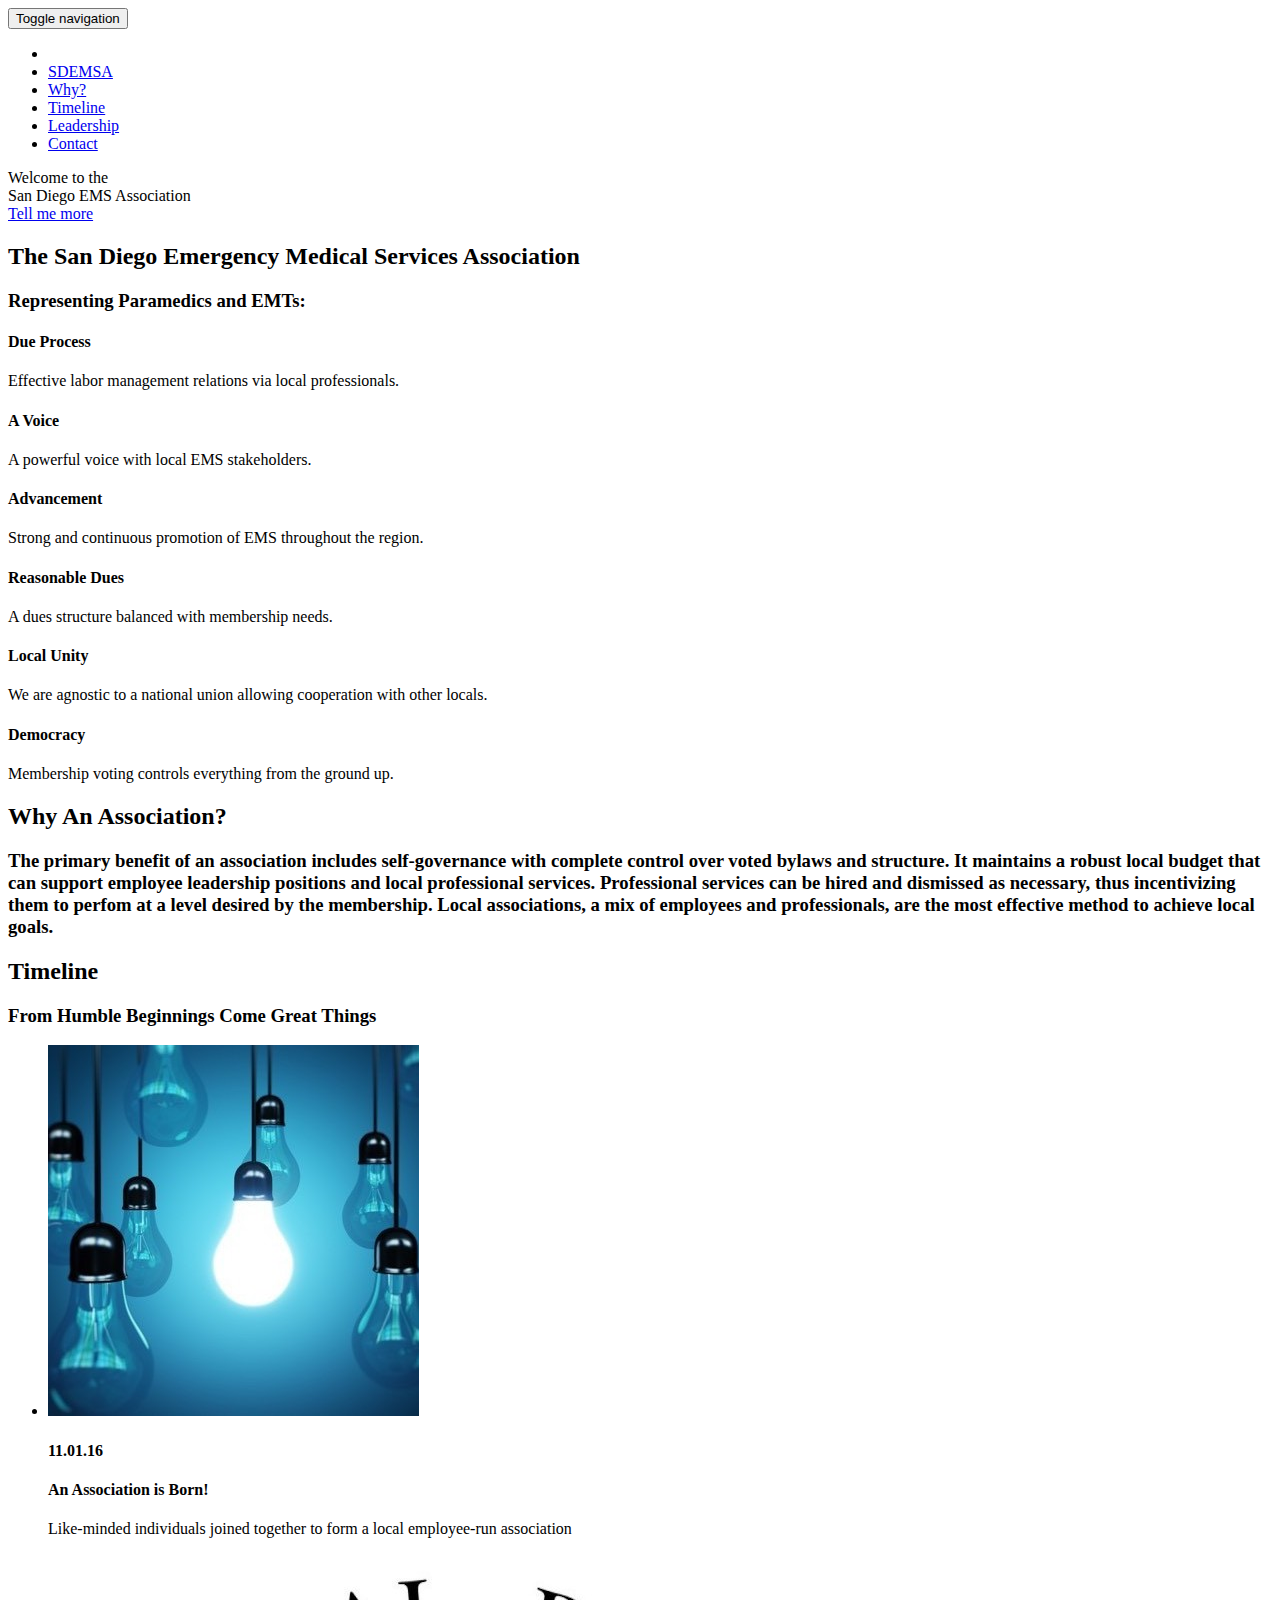
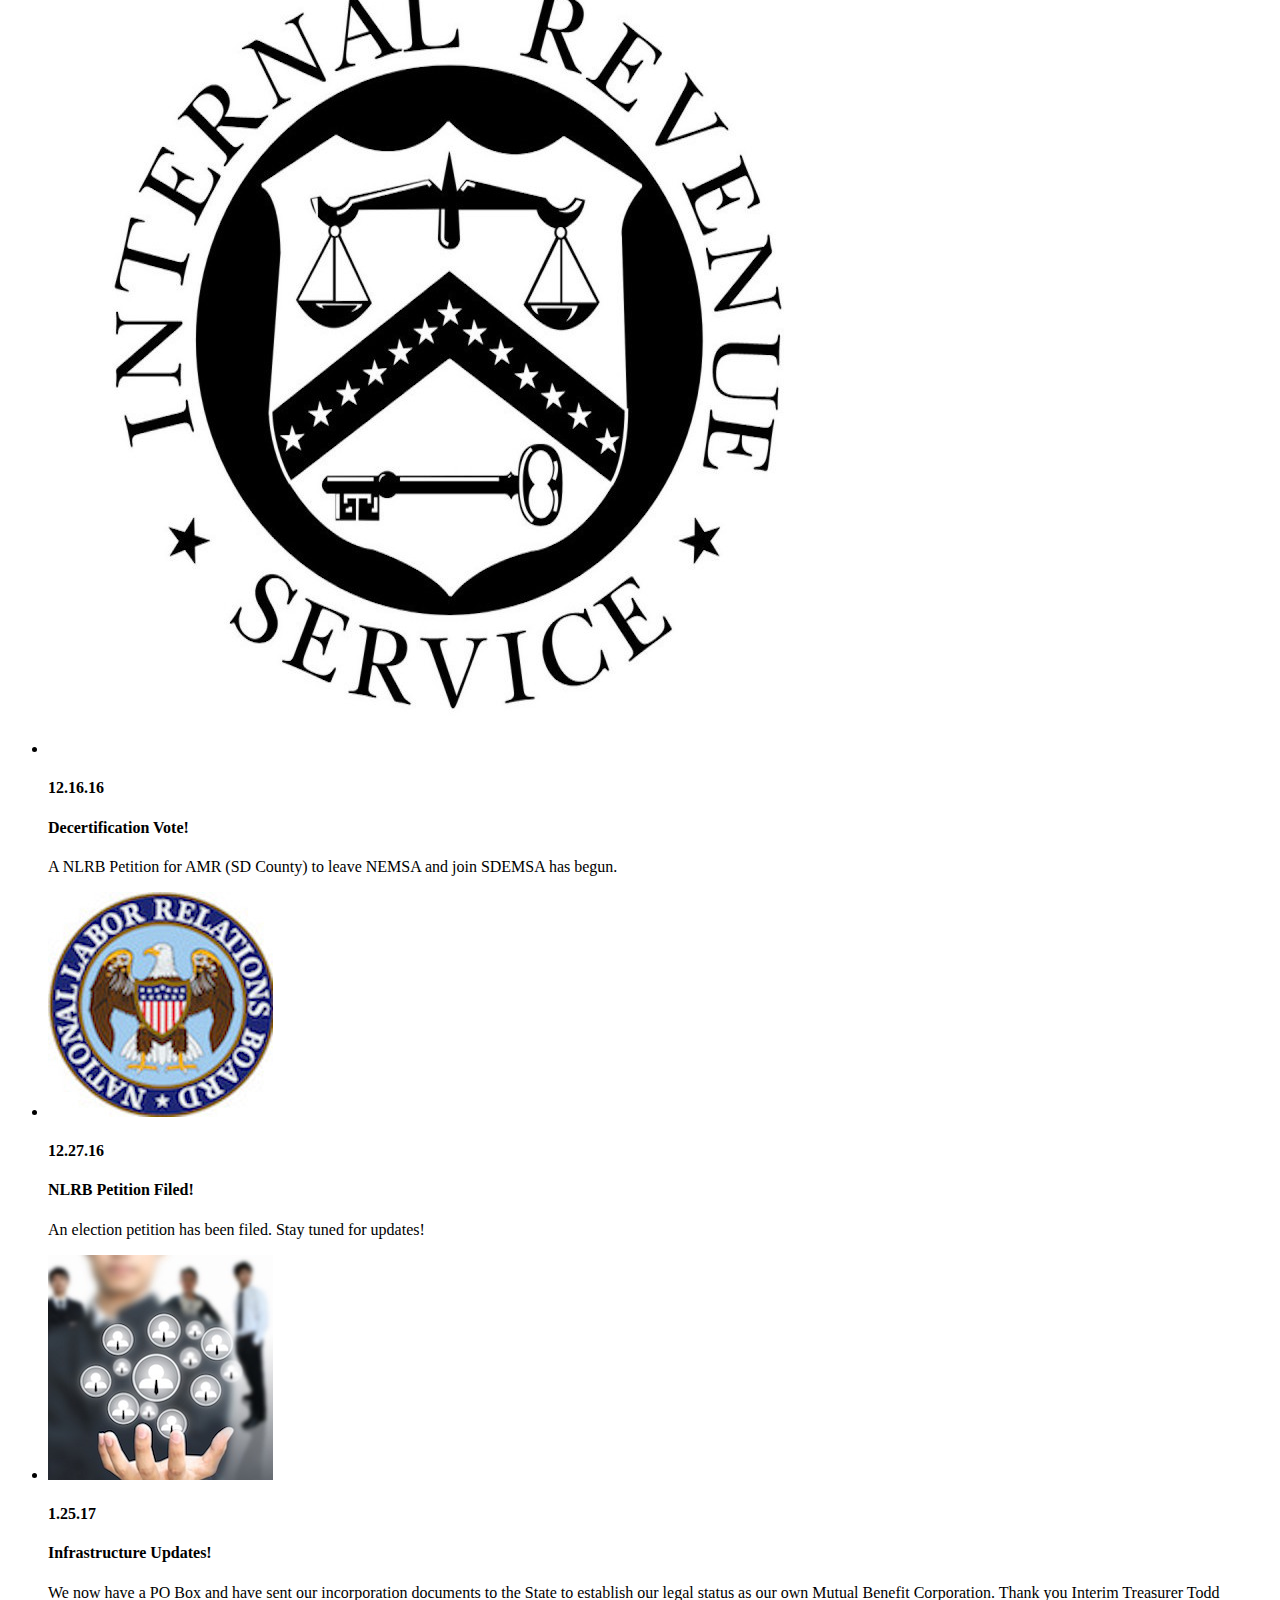
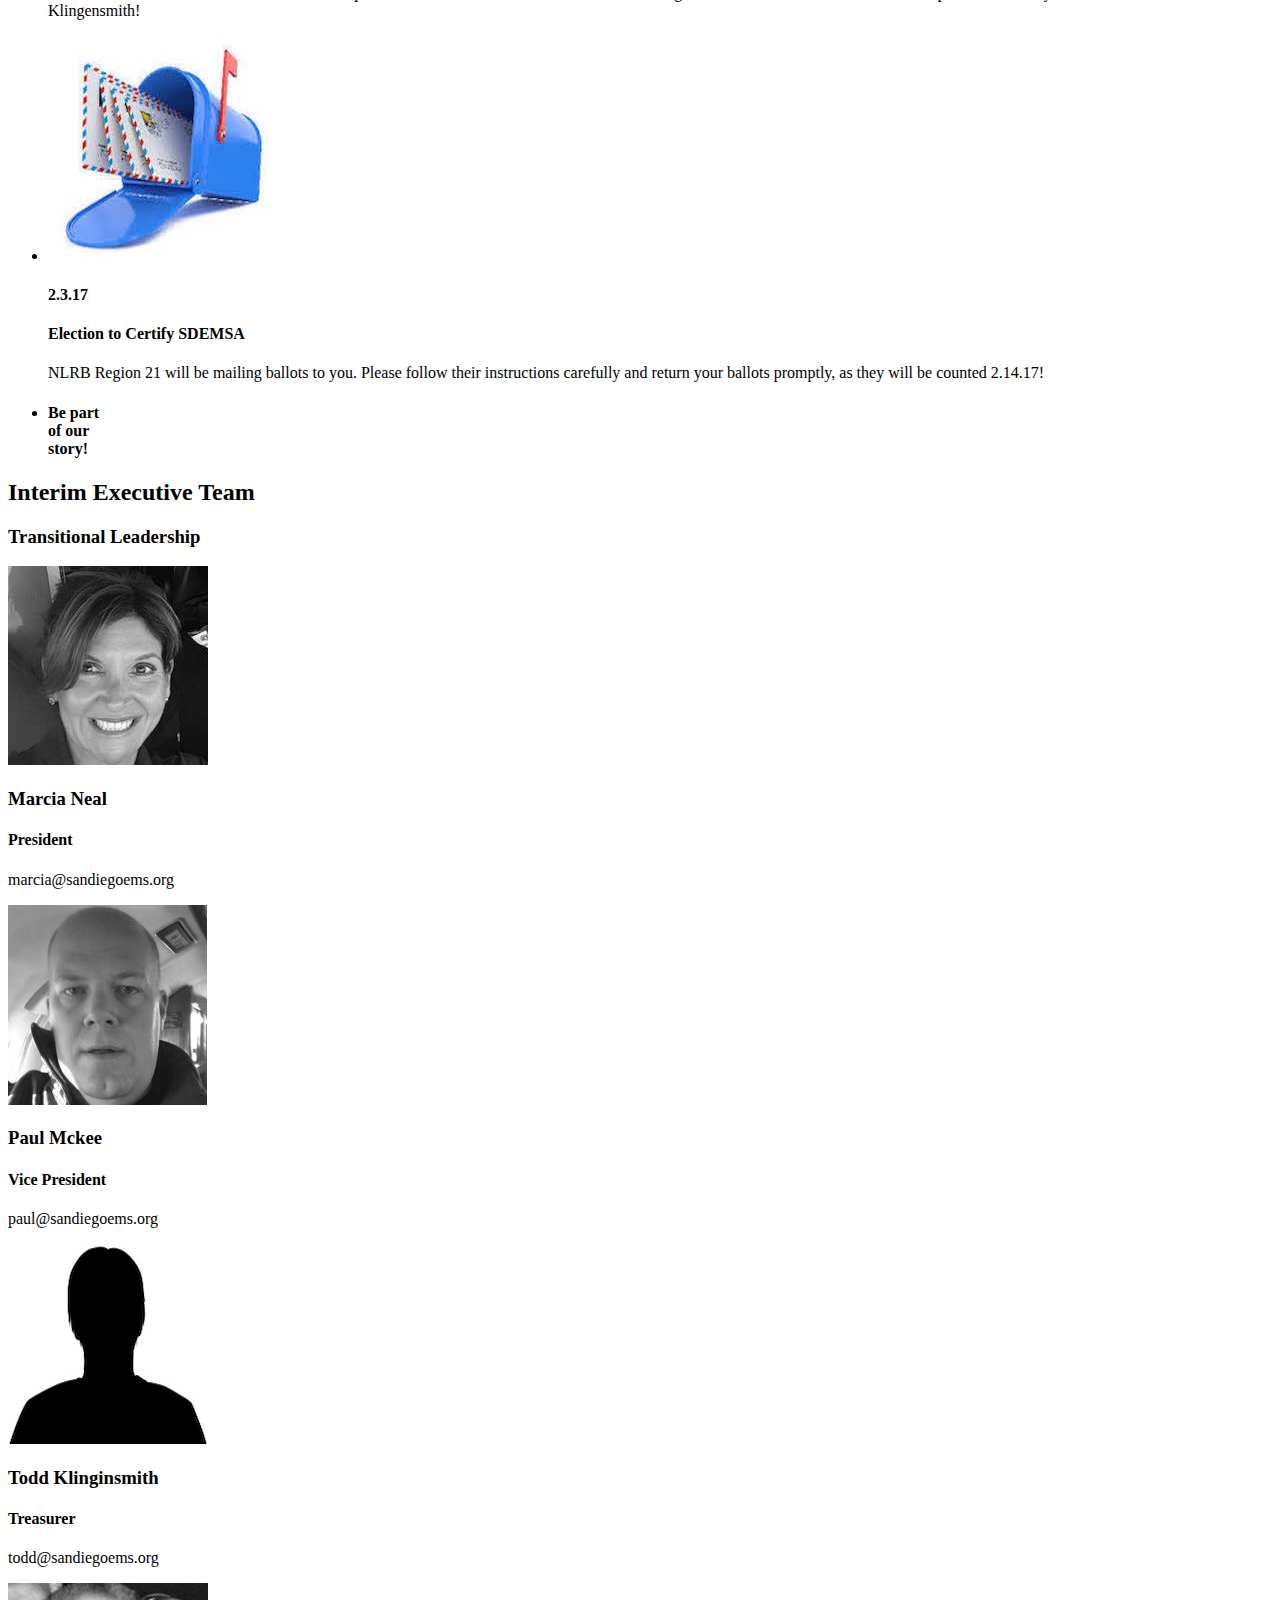
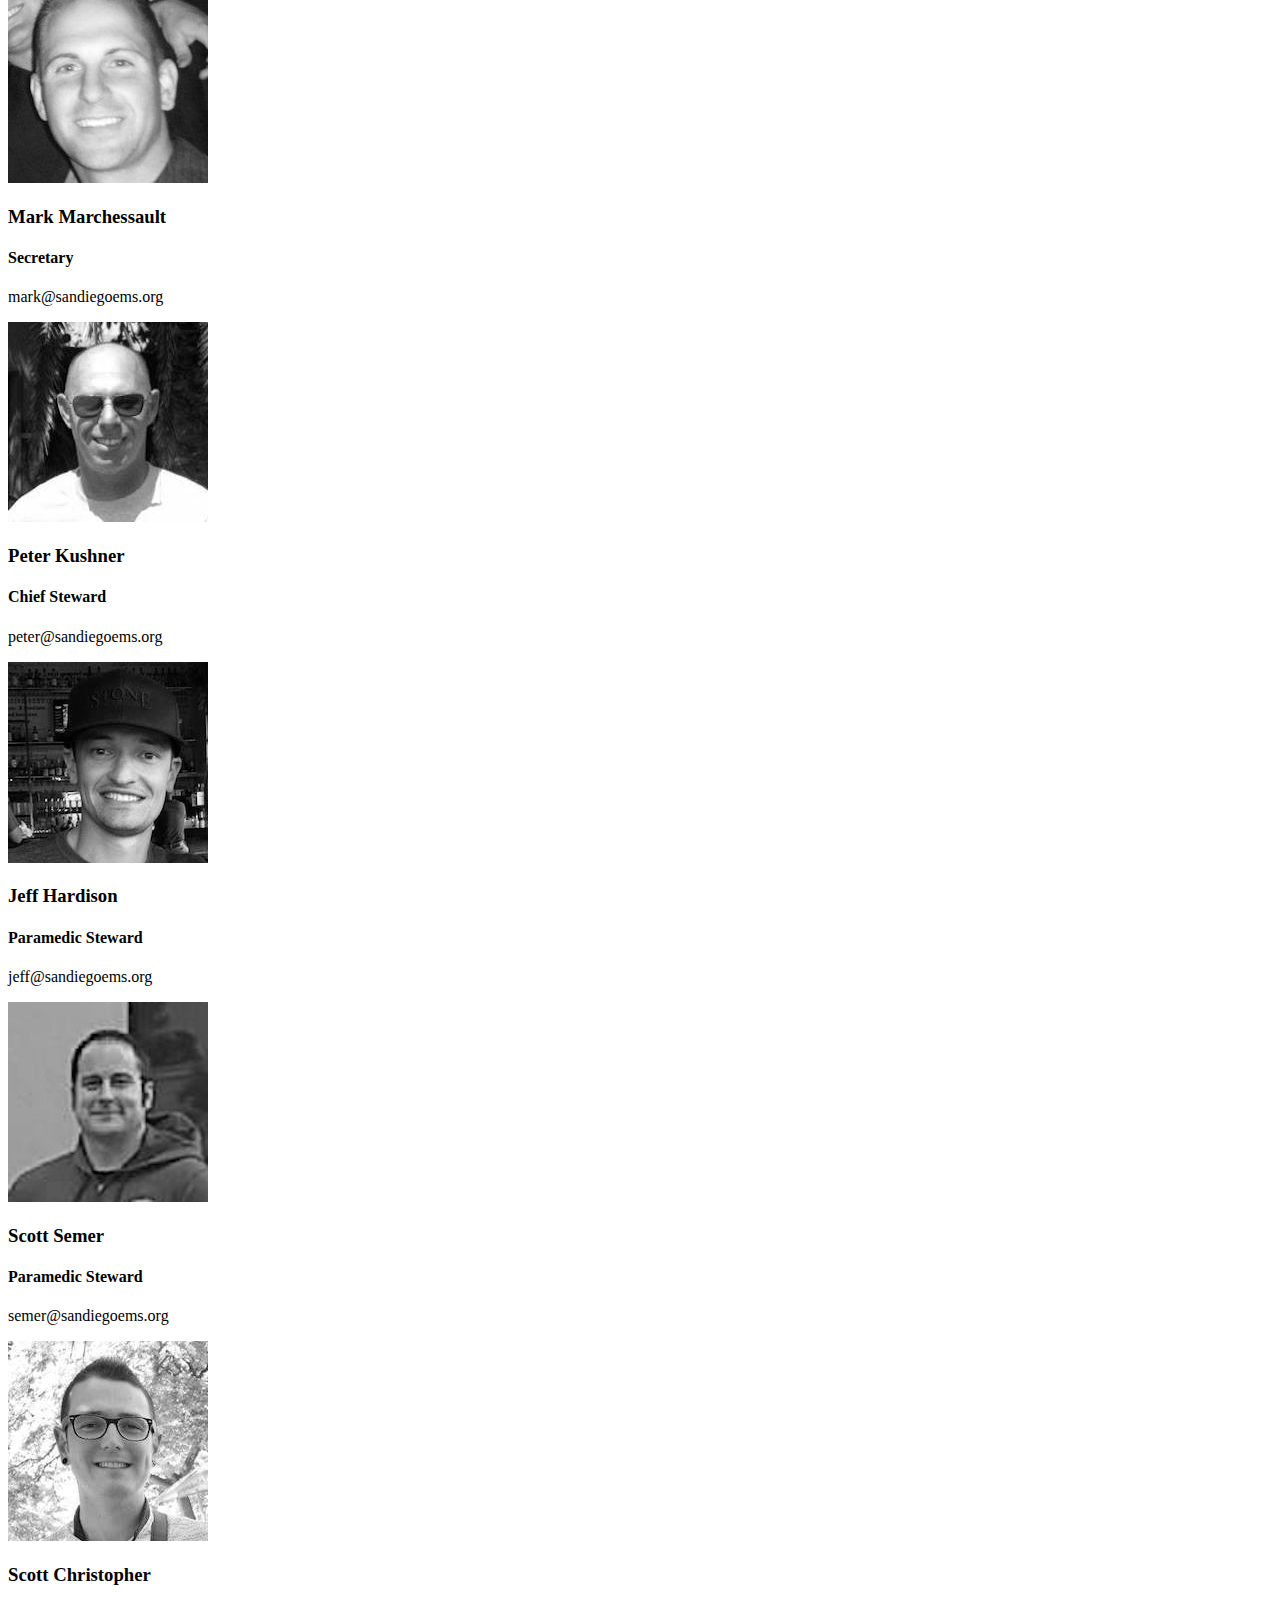
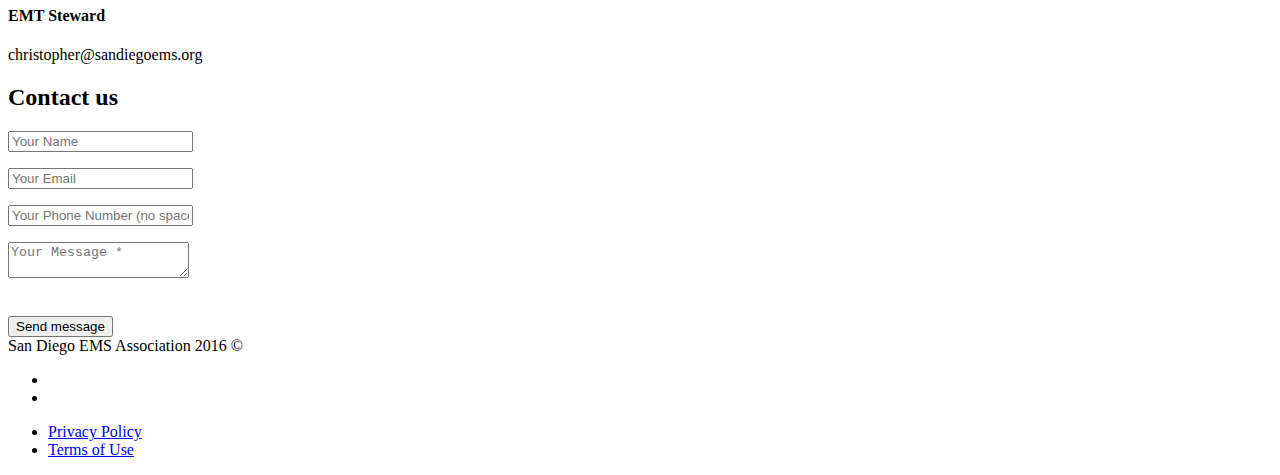
<file: public/index.html>
<!DOCTYPE html>
<html lang="en-us">

  <head>
  <meta charset="utf-8">
  <meta http-equiv="X-UA-Compatible" content="IE=edge">
  <meta name="viewport" content="width=device-width, initial-scale=1">
  <meta name="description" content="Non-profit association representing the working paramedics, EMTs, and health professionals of San Diego City and County">
  <meta name="author" content="San Diego EMS Association">
  <meta name="generator" content="Hugo 0.17" />
  <title>SD EMS Association</title>
  <!-- Stylesheets -->
  <link href="https://sdems.herokuapp.com/css/bootstrap-v3.3.7/bootstrap.min.css" rel="stylesheet">
  <link href="https://sdems.herokuapp.com/css/agency.css" rel="stylesheet">

  

  <!-- Custom Fonts -->
  <link href="https://sdems.herokuapp.com/font-awesome-v4.7.0/css/font-awesome.min.css" rel="stylesheet" type="text/css">

  
    <link href="https://fonts.googleapis.com/css?family=Montserrat:400,700" rel="stylesheet" type="text/css">
    <link href="https://fonts.googleapis.com/css?family=Kaushan+Script" rel="stylesheet" type="text/css">
    <link href="https://fonts.googleapis.com/css?family=Droid+Serif:400,700,400italic,700italic" rel="stylesheet" type="text/css">
    <link href="https://fonts.googleapis.com/css?family=Roboto+Slab:400,100,300,700" rel="stylesheet" type="text/css">
  

  <!-- HTML5 Shim and Respond.js IE8 support of HTML5 elements and media queries -->
  <!-- WARNING: Respond.js doesn't work if you view the page via file:// -->
  <!--[if lt IE 9]>
  <script src="https://oss.maxcdn.com/libs/html5shiv/3.7.0/html5shiv.js"></script>
  <script src="https://oss.maxcdn.com/libs/respond.js/1.4.2/respond.min.js"></script>
  <![endif]-->
</head>


  <body id="page-top" class="index">
    <!-- Navigation -->
<nav class="navbar navbar-default navbar-fixed-top">
  <div class="container">

    <!-- Brand and toggle get grouped for better mobile display -->
    <div class="navbar-header page-scroll">
      <button type="button" class="navbar-toggle" data-toggle="collapse" data-target="#bs-example-navbar-collapse-1">
        <span class="sr-only">Toggle navigation</span>
        <span class="icon-bar"></span>
        <span class="icon-bar"></span>
        <span class="icon-bar"></span>
      </button>
      
        <a class="navbar-brand page-scroll" href="/#page-top">
          
        </a>
      

    </div>
    <!-- Collect the nav links, forms, and other content for toggling -->
    <div class="collapse navbar-collapse" id="bs-example-navbar-collapse-1">
      <ul class="nav navbar-nav navbar-right">
        <li class="hidden">
          <a href="#page-top"></a>
        </li>

        

        
          <li>
            <a class="page-scroll" href="/#services">SDEMSA</a>
          </li>
        

        
          <li>
            <a class="page-scroll" href="/#portfolio">Why?</a>
          </li>
        

        
          <li>
            <a class="page-scroll" href="/#about">Timeline</a>
          </li>
        

        
          <li>
            <a class="page-scroll" href="/#team">Leadership</a>
          </li>
        

        
          <li>
            <a class="page-scroll" href="/#contact">Contact</a>
          </li>
        

        
      </ul>
    </div>
    <!-- /.navbar-collapse -->
  </div>
  <!-- /.container-fluid -->
</nav>

    <!-- Hero -->
<header>
  <div class="container">
    <div class="intro-text">
      <div class="intro-lead-in">Welcome to the</div>
      <div class="intro-heading">San Diego EMS Association</div>
      <a href="#services" class="page-scroll btn btn-xl">Tell me more</a>
    </div>
  </div>
</header>


    
      <!-- Services -->
<section id="services">
  <div class="container">
    <div class="row">
      <div class="col-lg-12 text-center">
        <h2 class="section-heading">The San Diego Emergency Medical Services Association</h2>
        <h3 class="section-subheading text-muted">Representing Paramedics and EMTs:</h3>
      </div>
    </div>
    
      <div class="row text-center">
        
          <div class="col-md-4">
            <span class="fa-stack fa-4x">
              <i class="fa fa-circle fa-stack-2x text-primary"></i>
              <i class="fa fa fa-gavel fa-stack-1x fa-inverse"></i>
            </span>
            <h4 class="service-heading">Due Process</h4>
            <p class="text-muted">Effective labor management relations via local professionals.</p>
          </div>
        
          <div class="col-md-4">
            <span class="fa-stack fa-4x">
              <i class="fa fa-circle fa-stack-2x text-primary"></i>
              <i class="fa fa fa-microphone fa-stack-1x fa-inverse"></i>
            </span>
            <h4 class="service-heading">A Voice</h4>
            <p class="text-muted">A powerful voice with local EMS stakeholders.</p>
          </div>
        
          <div class="col-md-4">
            <span class="fa-stack fa-4x">
              <i class="fa fa-circle fa-stack-2x text-primary"></i>
              <i class="fa fa fa-ambulance fa-stack-1x fa-inverse"></i>
            </span>
            <h4 class="service-heading">Advancement</h4>
            <p class="text-muted">Strong and continuous promotion of EMS throughout the region.</p>
          </div>
        
          <div class="col-md-4">
            <span class="fa-stack fa-4x">
              <i class="fa fa-circle fa-stack-2x text-primary"></i>
              <i class="fa fa fa-balance-scale fa-stack-1x fa-inverse"></i>
            </span>
            <h4 class="service-heading">Reasonable Dues</h4>
            <p class="text-muted">A dues structure balanced with membership needs.</p>
          </div>
        
          <div class="col-md-4">
            <span class="fa-stack fa-4x">
              <i class="fa fa-circle fa-stack-2x text-primary"></i>
              <i class="fa fa fa-handshake-o fa-stack-1x fa-inverse"></i>
            </span>
            <h4 class="service-heading">Local Unity</h4>
            <p class="text-muted">We are agnostic to a national union allowing cooperation with other locals.</p>
          </div>
        
          <div class="col-md-4">
            <span class="fa-stack fa-4x">
              <i class="fa fa-circle fa-stack-2x text-primary"></i>
              <i class="fa fa fa-bank fa-stack-1x fa-inverse"></i>
            </span>
            <h4 class="service-heading">Democracy</h4>
            <p class="text-muted">Membership voting controls everything from the ground up.</p>
          </div>
        
      </div>
    
  </div>
</section>

    

    
      <!-- Portfolio Grid Section -->
<section id="portfolio" class="bg-light-gray">
  <div class="container">
    <div class="row">
      <div class="col-lg-12 text-center">
        <h2 class="section-heading">Why An Association?</h2>
        <h3 class="section-subheading text-muted">The primary benefit of an association includes self-governance with complete control over voted bylaws and structure.  It maintains a robust local budget that can support employee leadership positions and local professional services.  Professional services can be hired and dismissed as necessary, thus incentivizing them to perfom at a level desired by the membership.  Local associations, a mix of employees and professionals, are the most effective method to achieve local goals.</h3>
      </div>
    </div>
    <div class="row">

      

    </div>
  </div>
</section>

    

    
      <!-- About Section -->
<section id="about">
  <div class="container">
    <div class="row">
      <div class="col-lg-12 text-center">
        <h2 class="section-heading">Timeline</h2>
        <h3 class="section-subheading text-muted">From Humble Beginnings Come Great Things</h3>
      </div>
    </div>
    <div class="row">
      <div class="col-lg-12">
        <ul class="timeline">

          
            <li >
              <div class="timeline-image">
                <img class="img-circle img-responsive" src="img/about/a.jpg" alt="">
              </div>
              <div class="timeline-panel">
                <div class="timeline-heading">
                  <h4>11.01.16</h4>
                  <h4 class="subheading">An Association is Born!</h4>
                </div>
                <div class="timeline-body">
                  <p class="text-muted">Like-minded individuals joined together to form a local employee-run association</p>
                </div>
              </div>
            </li>
          
            <li class="timeline-inverted" >
              <div class="timeline-image">
                <img class="img-circle img-responsive" src="img/about/b.jpg" alt="">
              </div>
              <div class="timeline-panel">
                <div class="timeline-heading">
                  <h4>12.16.16</h4>
                  <h4 class="subheading">Decertification Vote!</h4>
                </div>
                <div class="timeline-body">
                  <p class="text-muted">A NLRB Petition for AMR (SD County) to leave NEMSA and join SDEMSA has begun.</p>
                </div>
              </div>
            </li>
          
            <li >
              <div class="timeline-image">
                <img class="img-circle img-responsive" src="img/about/d.jpg" alt="">
              </div>
              <div class="timeline-panel">
                <div class="timeline-heading">
                  <h4>12.27.16</h4>
                  <h4 class="subheading">NLRB Petition Filed!</h4>
                </div>
                <div class="timeline-body">
                  <p class="text-muted">An election petition has been filed.  Stay tuned for updates!</p>
                </div>
              </div>
            </li>
          
            <li class="timeline-inverted" >
              <div class="timeline-image">
                <img class="img-circle img-responsive" src="img/about/f.jpg" alt="">
              </div>
              <div class="timeline-panel">
                <div class="timeline-heading">
                  <h4>1.25.17</h4>
                  <h4 class="subheading">Infrastructure Updates!</h4>
                </div>
                <div class="timeline-body">
                  <p class="text-muted">We now have a PO Box and have sent our incorporation documents to the State to establish our legal status as our own Mutual Benefit Corporation. Thank you Interim Treasurer Todd Klingensmith!</p>
                </div>
              </div>
            </li>
          
            <li >
              <div class="timeline-image">
                <img class="img-circle img-responsive" src="img/about/e.jpg" alt="">
              </div>
              <div class="timeline-panel">
                <div class="timeline-heading">
                  <h4>2.3.17</h4>
                  <h4 class="subheading">Election to Certify SDEMSA</h4>
                </div>
                <div class="timeline-body">
                  <p class="text-muted">NLRB Region 21 will be mailing ballots to you.  Please follow their instructions carefully and return your ballots promptly, as they will be counted 2.14.17!</p>
                </div>
              </div>
            </li>
          

          <li class="timeline-inverted">
            <div class="timeline-image">
              <h4>Be part<br>of our<br>story!</h4>
            </div>
          </li>
        </ul>
      </div>
    </div>
  </div>
</section>

    

    
      <!-- Team Section -->
<section id="team" class="bg-light-gray">
  <div class="container">
    <div class="row">
      <div class="col-lg-12 text-center">
        <h2 class="section-heading">Interim Executive Team</h2>
        <h3 class="section-subheading text-mutedwith ">Transitional Leadership</h3>
      </div>
    </div>
    <div class="row flexbox flexbox-center">
      
        <div class="col-sm-4 col">
          <div class="team-member">
            <img src="img/team/4.jpg" class="img-responsive img-circle" alt="">
            <h3>Marcia Neal</h3>

            
            <h4>President</h4>
            
            

            

            

            <ul class="list-inline social-buttons">
              
            </ul>

            
            <p class="team-bio">marcia@sandiegoems.org</p>
            

          </div>
        </div>
      
        <div class="col-sm-4 col">
          <div class="team-member">
            <img src="img/team/3.jpg" class="img-responsive img-circle" alt="">
            <h3>Paul Mckee</h3>

            
            <h4>Vice President</h4>
            
            

            

            

            <ul class="list-inline social-buttons">
              
            </ul>

            
            <p class="team-bio">paul@sandiegoems.org</p>
            

          </div>
        </div>
      
        <div class="col-sm-4 col">
          <div class="team-member">
            <img src="img/team/5.jpg" class="img-responsive img-circle" alt="">
            <h3>Todd Klinginsmith</h3>

            
            <h4>Treasurer</h4>
            
            

            

            

            <ul class="list-inline social-buttons">
              
            </ul>

            
            <p class="team-bio">todd@sandiegoems.org</p>
            

          </div>
        </div>
      
        <div class="col-sm-4 col">
          <div class="team-member">
            <img src="img/team/2.jpg" class="img-responsive img-circle" alt="">
            <h3>Mark Marchessault</h3>

            
            <h4>Secretary</h4>
            
            

            

            

            <ul class="list-inline social-buttons">
              
            </ul>

            
            <p class="team-bio">mark@sandiegoems.org</p>
            

          </div>
        </div>
      
        <div class="col-sm-4 col">
          <div class="team-member">
            <img src="img/team/1.jpg" class="img-responsive img-circle" alt="">
            <h3>Peter Kushner</h3>

            
            <h4>Chief Steward</h4>
            
            

            

            

            <ul class="list-inline social-buttons">
              
            </ul>

            
            <p class="team-bio">peter@sandiegoems.org</p>
            

          </div>
        </div>
      
        <div class="col-sm-4 col">
          <div class="team-member">
            <img src="img/team/7.jpg" class="img-responsive img-circle" alt="">
            <h3>Jeff Hardison</h3>

            
            <h4>Paramedic Steward</h4>
            
            

            

            

            <ul class="list-inline social-buttons">
              
            </ul>

            
            <p class="team-bio">jeff@sandiegoems.org</p>
            

          </div>
        </div>
      
        <div class="col-sm-4 col">
          <div class="team-member">
            <img src="img/team/6.jpg" class="img-responsive img-circle" alt="">
            <h3>Scott Semer</h3>

            
            <h4>Paramedic Steward</h4>
            
            

            

            

            <ul class="list-inline social-buttons">
              
            </ul>

            
            <p class="team-bio">semer@sandiegoems.org</p>
            

          </div>
        </div>
      
        <div class="col-sm-4 col">
          <div class="team-member">
            <img src="img/team/8.jpg" class="img-responsive img-circle" alt="">
            <h3>Scott Christopher</h3>

            
            <h4>EMT Steward</h4>
            
            

            

            

            <ul class="list-inline social-buttons">
              
            </ul>

            
            <p class="team-bio">christopher@sandiegoems.org</p>
            

          </div>
        </div>
      
    </div>
    <div class="row">
      <div class="col-lg-8 col-lg-offset-2 text-center">
        <p class="large text-muted"></p>
      </div>
    </div>
  </div>
</section>

    

    

    
      <!-- Contact Section -->
<section id="contact">
  <div class="container">
    <div class="row">
      <div class="col-lg-12 text-center">

        
        <h2 class="section-heading">Contact us</h2>
        

        

      </div>
    </div>
    <div class="row">
      <div class="col-lg-12">
        
        <form  action="//formspree.io/marciamneal@cox.net" method="POST" name="sentMessage" id="contactForm" novalidate>
        

          <div class="row">
            <div class="col-md-6">

              
              <div class="form-group">
                <input type="text" class="form-control" placeholder="Your Name" name="name" required data-validation-required-message="Please enter your name.">
                <p class="help-block text-danger"></p>
              </div>
              

              
              <div class="form-group">
                <input type="email" class="form-control" placeholder="Your Email" name="email" required data-validation-required-message="Please enter your email address.">
                <p class="help-block text-danger"></p>
              </div>
              

              
              <div class="form-group">
                <input type="tel" class="form-control" placeholder="Your Phone Number (no spaces or dashes)" name="phone" required data-validation-required-message="Please enter your phone number.">
                <p class="help-block text-danger"></p>
              </div>
              
            </div>

            <div class="col-md-6">
              
              <div class="form-group">
                <textarea class="form-control" placeholder="Your Message *" name="message" required data-validation-required-message="Please enter a message."></textarea>
                <p class="help-block text-danger"></p>
              </div>
              

            </div>
            <div class="clearfix"></div>
            <div class="col-lg-12 text-center">
              <div class="text-success" id="success" style="display:none;">
                
                  Thank you for contacting us.
                
              </div>
              <div class="text-danger" id="error" style="display:none;">
                
                  Message could not be send. Please contact us at marciamneal@cox.net instead.
                
              </div><br />
              <button type="submit" class="btn btn-xl">Send message</button>
            </div>
          </div>
          
        </form>
      </div>
    </div>
  </div>
</section>

    

    
      <!-- Footer section -->
<footer>
  <div class="container">
    <div class="row">
      <div class="col-md-4">
        <span class="copyright">San Diego EMS Association 2016 ©</span>
      </div>
      <div class="col-md-4">
        <ul class="list-inline social-buttons">

          
            <li><a href="https://twitter.com"><i class="fa fa-twitter"></i></a></li>
          
            <li><a href="https://www.facebook.com/groups/760840700730860/"><i class="fa fa-facebook"></i></a></li>
          

        </ul>
      </div>
      <div class="col-md-4">
        <ul class="list-inline quicklinks">

          
            <li><a href="#">Privacy Policy</a></li>
          
            <li><a href="#">Terms of Use</a></li>
          

        </ul>
      </div>
    </div>
  </div>
</footer>

    

    
      <!-- Portfolio Modals -->


    

    <!-- jQuery -->
<script src="https://sdems.herokuapp.com/js/jquery-v3.3.1/jquery.min.js"></script>

<!-- Bootstrap Core JavaScript -->
<script src="https://sdems.herokuapp.com/js/bootstrap-v3.3.7/bootstrap.min.js"></script>

<!-- Plugin JavaScript -->
<script src="https://sdems.herokuapp.com/js/classie-v1.0.1.js"></script>
<script src="https://sdems.herokuapp.com/js/cbpAnimatedHeader-v1.0.0.min.js"></script>

<!-- Contact Form JavaScript -->
<script src="https://sdems.herokuapp.com/js/jqBootstrapValidation-v1.3.6-dirty.js"></script>
<script src="https://sdems.herokuapp.com/js/contact_me.js"></script>
<script src="https://sdems.herokuapp.com/js/contact_async.js"></script>

<!-- Custom Theme JavaScript -->
<script src="https://sdems.herokuapp.com/js/agency.js"></script>







  </body>
</html>
</file>
